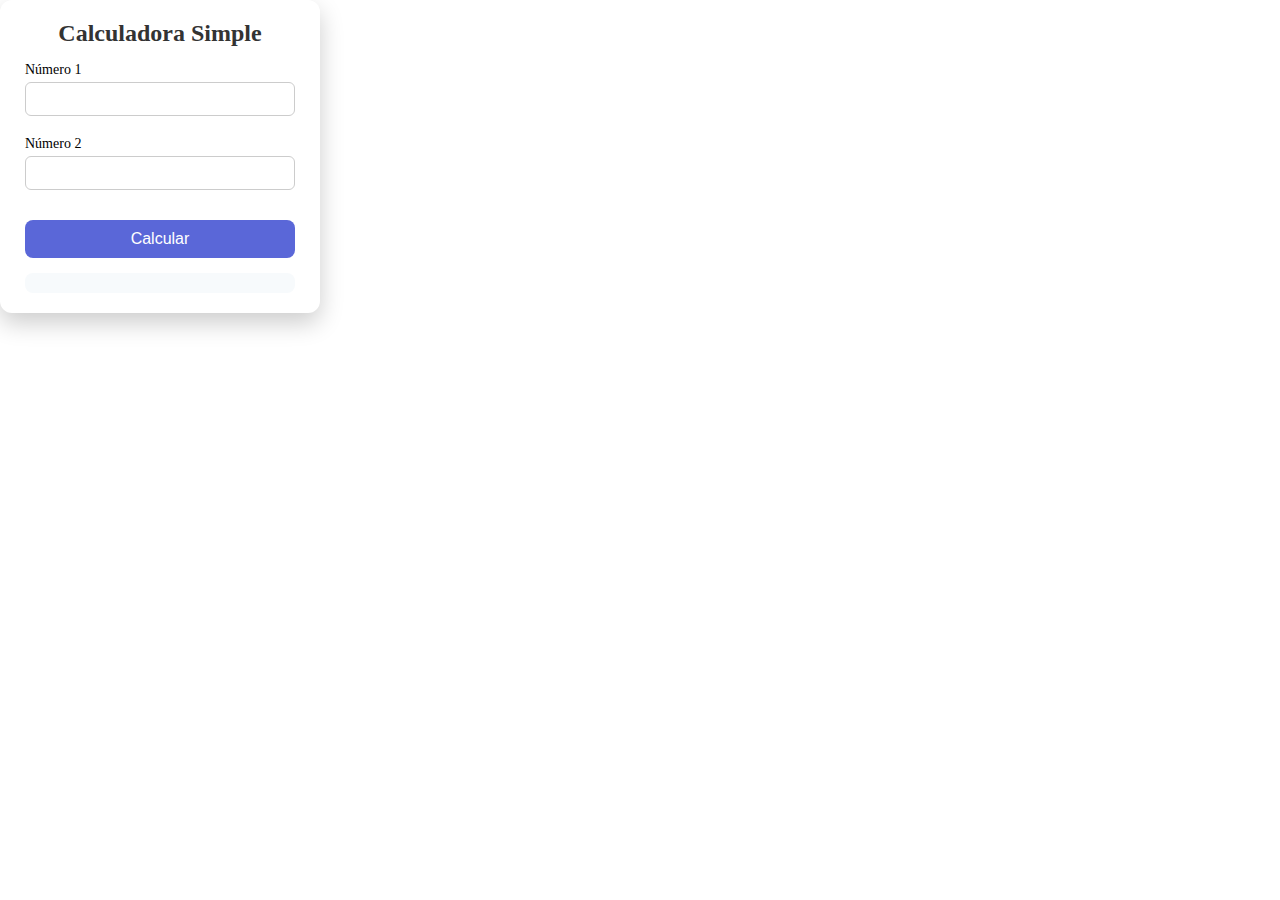
<file: docs/ejercicio7-2.html>
<!DOCTYPE html>
<html lang="en">
  <head>
    <meta charset="utf-8">
    <meta http-equiv="X-UA-Compatible" content="IE=edge">
    <meta name="viewport" content="width=device-width, initial-scale=1">

    <title>calculadora</title>

    <link href="ejercicio7.css" rel="stylesheet">
</head>
<body>

  <div class="calculadora">
    <h2>Calculadora Simple</h2>

    <div class="campo">
      <label for="num1">Número 1</label>
      <input type="number" id="num1" />
    </div>

    <div class="campo">
      <label for="num2">Número 2</label>
      <input type="number" id="num2" />
    </div>

    <button onclick="calcular()">Calcular</button>

    <div class="resultado" id="resultado"></div>
  </div>

  <script src="calculadora.js"></script>

</body>
</html>
</file>
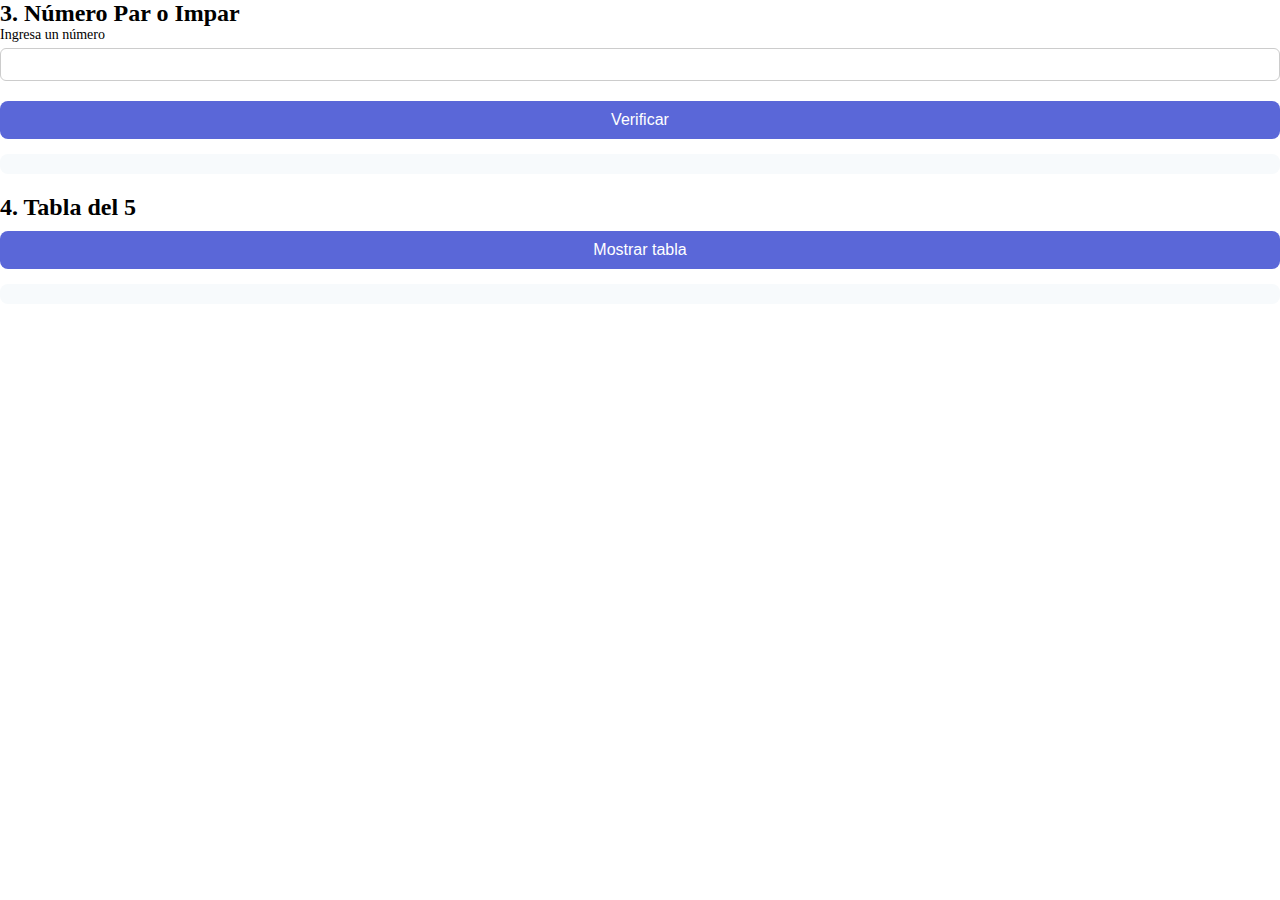
<file: docs/ejercicio7-34.html>
<!DOCTYPE html>
<html lang="es">
<head>
  <meta charset="UTF-8" />
  <title>Práctica #3 y #4</title>
  <link href="ejercicio7.css" rel="stylesheet">
</head>
<body>

  <div class="contenedor">

    <!-- Práctica 3 -->
    <div class="seccion">
      <h2>3. Número Par o Impar</h2>
      <label for="numero">Ingresa un número</label>
      <input type="number" id="numero">
      <button onclick="verificarParImpar()">Verificar</button>
      <div class="resultado" id="resultadoParImpar"></div>
    </div>

    <!-- Práctica 4 -->
    <div class="seccion">
      <h2>4. Tabla del 5</h2>
      <button onclick="mostrarTabla()">Mostrar tabla</button>
      <div class="resultado" id="resultadoTabla"></div>
    </div>

  </div>

  <script src="nuemropar.js"> </script>

</body>
</html>
</file>
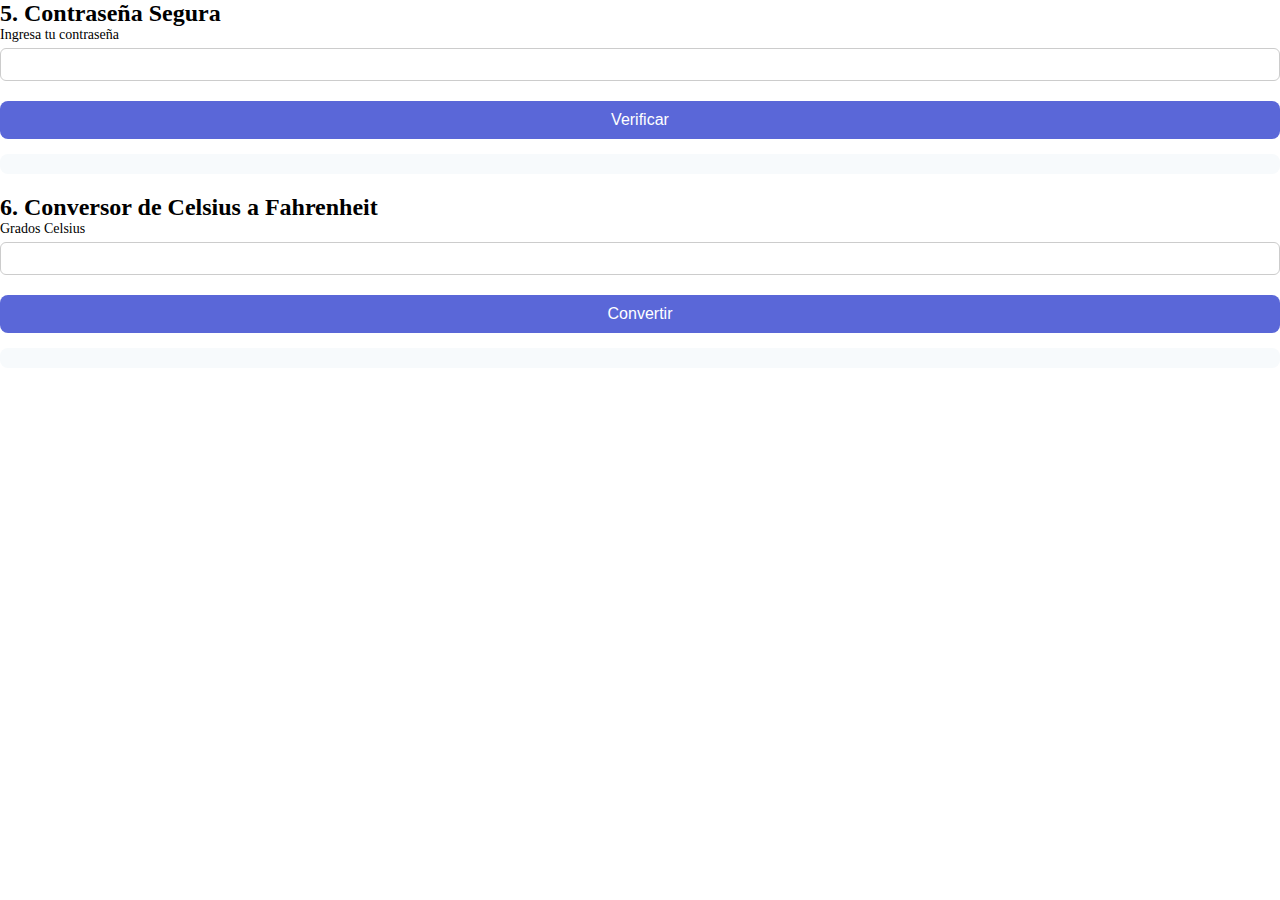
<file: docs/ejercicio7-56.html>
<!DOCTYPE html>
<html lang="es">
<head>
  <meta charset="UTF-8" />
  <title>Práctica #5 y #6</title>
   

    <link href="ejercicio7.css" rel="stylesheet">
</head>
<body>

  <div class="contenedor">

    <!-- Práctica 5 -->
    <div class="seccion">
      <h2>5. Contraseña Segura</h2>
      <label for="password">Ingresa tu contraseña</label>
      <input type="password" id="password">
      <button onclick="verificarPassword()">Verificar</button>
      <div class="resultado" id="resultadoPassword"></div>
    </div>

    <!-- Práctica 6 -->
    <div class="seccion">
      <h2>6. Conversor de Celsius a Fahrenheit</h2>
      <label for="celsius">Grados Celsius</label>
      <input type="number" id="celsius">
      <button onclick="convertir()">Convertir</button>
      <div class="resultado" id="resultadoTemperatura"></div>
    </div>

  </div>

  <script src="contraseña.js"> </script>

</body>
</html>
</file>
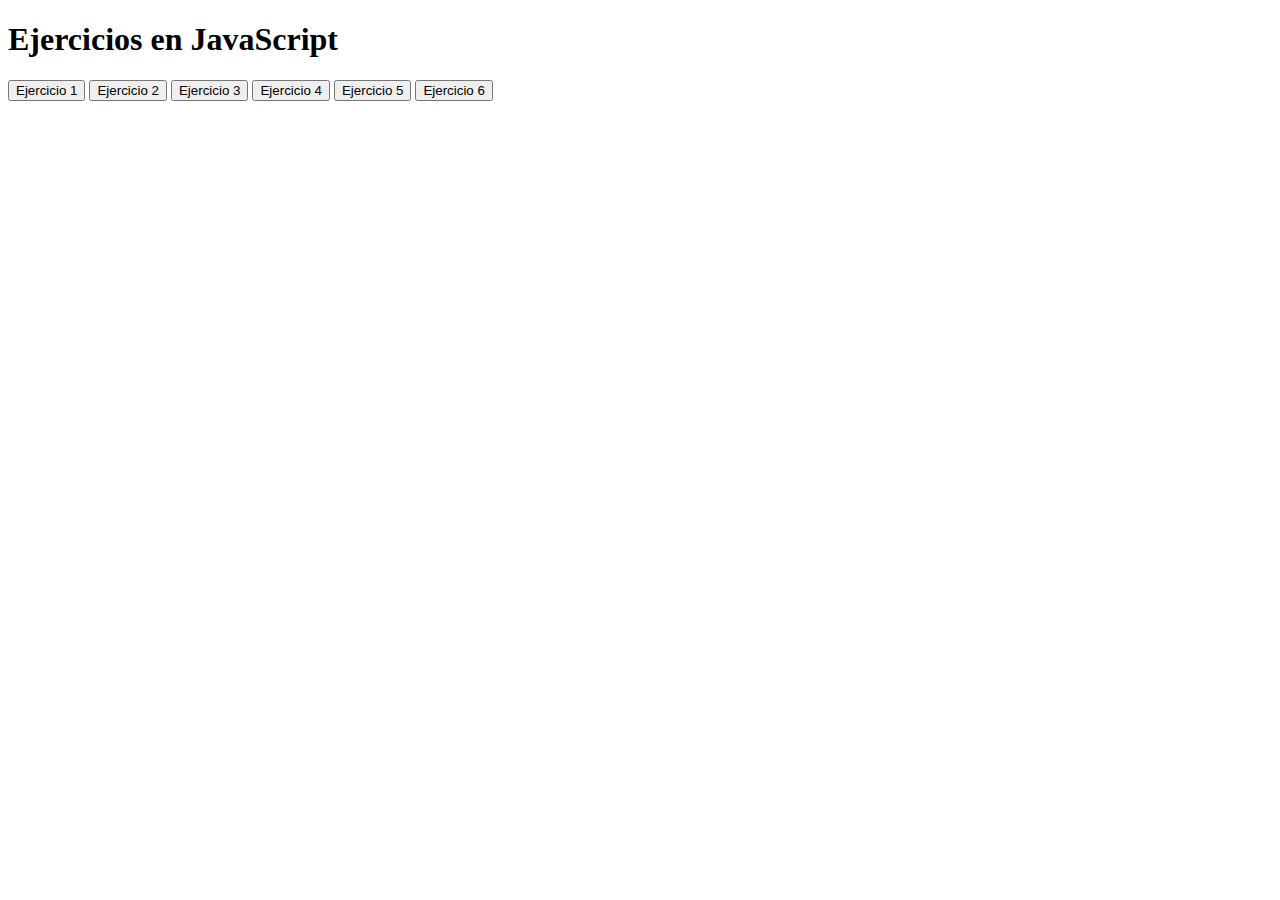
<file: docs/index5.html>
<!DOCTYPE html>
<html lang="es">
<head>
    <meta charset="UTF-8">
    <meta name="viewport" content="width=device-width, initial-scale=1.0">
    <title>Ejercicios JavaScript</title>
</head>
<body>

    <h1>Ejercicios en JavaScript</h1>

    <form id="menu">
        <button data-ej="1">Ejercicio 1</button>
        <button data-ej="2">Ejercicio 2</button>
        <button data-ej="3">Ejercicio 3</button>
        <button data-ej="4">Ejercicio 4</button>
        <button data-ej="5">Ejercicio 5</button>
        <button data-ej="6">Ejercicio 6</button>
    </form>

    <script src="main.js"></script>
</body>
</html>
</file>
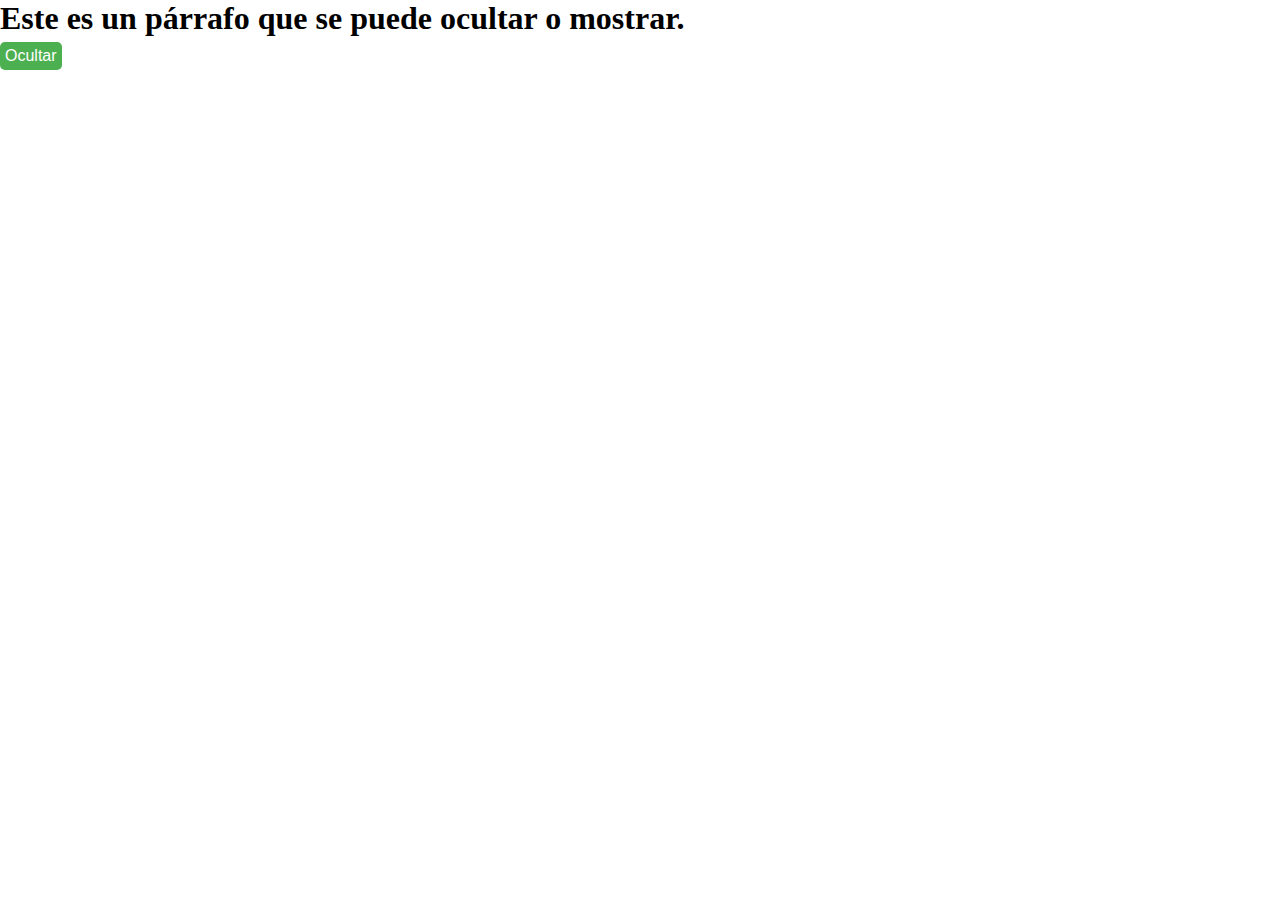
<file: docs/ocultar.html>
<!DOCTYPE html>
<html lang="en">
<head>
    <meta charset="UTF-8">
    <meta name="viewport" content="width=device-width, initial-scale=1.0">
    <title>Boton de Ocultar / Mostrar</title>
     <link rel="stylesheet" href="clase9.css">
</head>
<body>
    <h1><p id="texto">Este es un párrafo que se puede ocultar o mostrar. </p></h1>
    <button id="boton">Ocultar</button>

    <script>
        const texto = document.getElementById("texto");
        const boton = document.getElementById("boton");
 
        boton.addEventListener("click", function () {
            if (texto.style.display === "none") {
                texto.style.display = "block";
                boton.textContent = "Ocultar";
            } else {
                texto.style.display = "none";
                boton.textContent = "Mostrar";
            }
        });
    </script>
</body>
</html>
</file>
<file: docs/ejercicio7.css>
*{
      box-sizing: border-box;
      margin: 0;
      padding: 0;
    }
    .body {
      font-family: Arial, sans-serif;
      background: white;
      height: 100vh;
      display: flex;
      align-items: center;
      justify-content: center;
    }

    .calculadora {
      background: #ffffff;
      padding: 20px 25px;
      border-radius: 12px;
      width: 320px;
      box-shadow: 0 10px 25px rgba(0,0,0,0.2);
    }

    .calculadora h2 {
      text-align: center;
      margin-bottom: 15px;
      color: #333;
    }

   .seccion {
margin-bottom: 20px;
}


label {
font-size: 14px;
display: block;
margin-bottom: 5px;
}


input {
width: 100%;
padding: 8px;
border-radius: 6px;
border: 1px solid #ccc;
margin-bottom: 10px;
}


button {
width: 100%;
padding: 10px;
background: #4c51bf;
color: white;
border: none;
border-radius: 8px;
font-size: 15px;
cursor: pointer;
}


button:hover {
background: #373fa1;
}

    .campo {
      margin-bottom: 10px;
    }

    .campo label {
      display: block;
      font-size: 14px;
      margin-bottom: 4px;
    }

    .campo input {
      width: 100%;
      padding: 8px;
      border-radius: 6px;
      border: 1px solid #ccc;
      font-size: 14px;
    }

    button {
      width: 100%;
      padding: 10px;
      background: #5a67d8;
      color: white;
      border: none;
      border-radius: 8px;
      font-size: 16px;
      cursor: pointer;
      margin-top: 10px;
    }

    button:hover {
      background: #434190;
    }

    .resultado {
      margin-top: 15px;
      background: #f7fafc;
      padding: 10px;
      border-radius: 8px;
      font-size: 14px;
    }

    .resultado p {
      margin: 4px 0;
    }
</file>
<file: docs/clase9.css>
*{
            margin: 0;
            padding: 0;
            box-sizing: border-box;
        }
        .body {
            font-family: Arial, sans-serif;
            background-color: #f4f4f4;
            display: flex;
            justify-content: center;
            align-items: center;
            height: 100vh;
            margin: 0;
        }

        .contenedor {
            text-align: center;
        }

        h2 {
            font-size: 24px;
            color: #333;
        }

        #imagen {
            width: 300px;
            transition: transform 0.3s ease;
            border-radius: 8px;
            box-shadow: 0 10px 15px rgba(0, 0, 0, 0.1);
        }

        #imagen:hover {
            transform: scale(1.2);
        }

        button {
            padding: 10px 20px;
            margin: 10px;
            font-size: 16px;
            background-color: #4CAF50;
            color: white;
            border: none;
            border-radius: 5px;
            cursor: pointer;
            transition: background-color 0.3s ease;
        }

        button:hover {
            background-color: #45a049;
        }

        .botones {
            margin-top: 20px;
        }
        .body {
            font-family: Arial, sans-serif;
            margin: 20px;
        }
        input, button {
            padding: 5px;
            margin: 5px 0;
        }
        ul {
            list-style-type: disc;
            margin-top: 10px;
        }
        li {
            cursor: pointer;
            margin-bottom: 5px;
        }
        li.completada {
            text-decoration: line-through;
            color: gray;
        }
        .mensaje {
            margin-top: 10px;
            font-weight: bold;
        }
        .btnEliminar {
            margin-left: 10px;
            color: red;
            cursor: pointer;
        }
</file>
